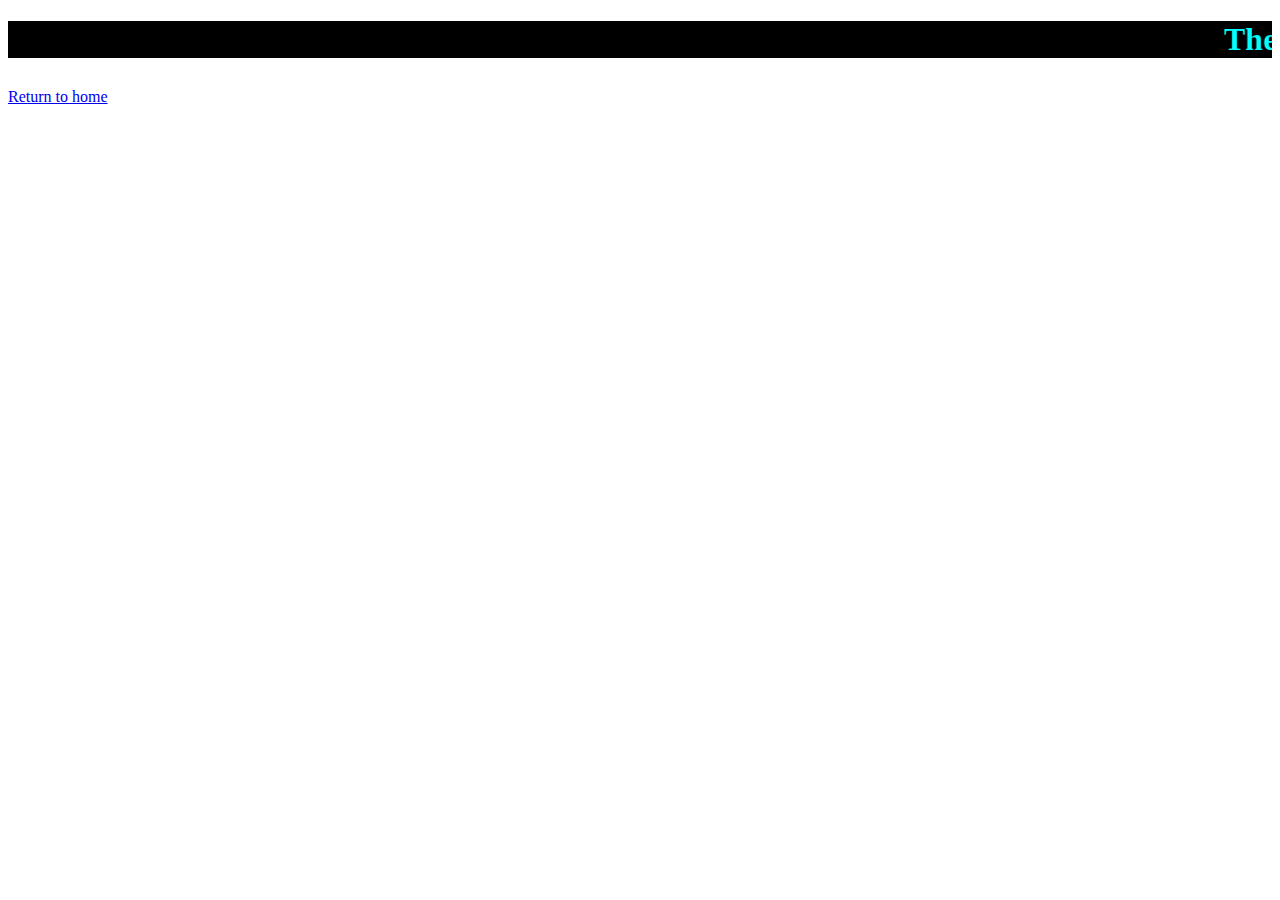
<file: next.html>
<!DOCTYPE html>
<html>
    <head>
        <meta charset="utf-8">
        <meta name="veiw port" content="width=device-width, initial-scale=1.0">
        <title>HAHAHA</title>
        <link rel="stylesheet" type="text/css" href="next.css">
    </head>
    <body>
        <h1><marquee style="background-color: black;color: cyan;">There is actually nothing here.</marquee></h1>
        <footer>
            <a href="index">Return to home</a>
        </footer>
    </body>
</html>
</file>
<file: next.css>
h1{
    text-align: center;
    color: black;
    text-decoration-color: black;
}
body{
    background-image: url("https://cdn.dribbble.com/users/120207/screenshots/5326041/media/3f7fa970dc2179910c31da0b898eb8b7.png");
    background-repeat: no-repeat;
    background-attachment: scroll,local;
    background-size: cover;
}
</file>
